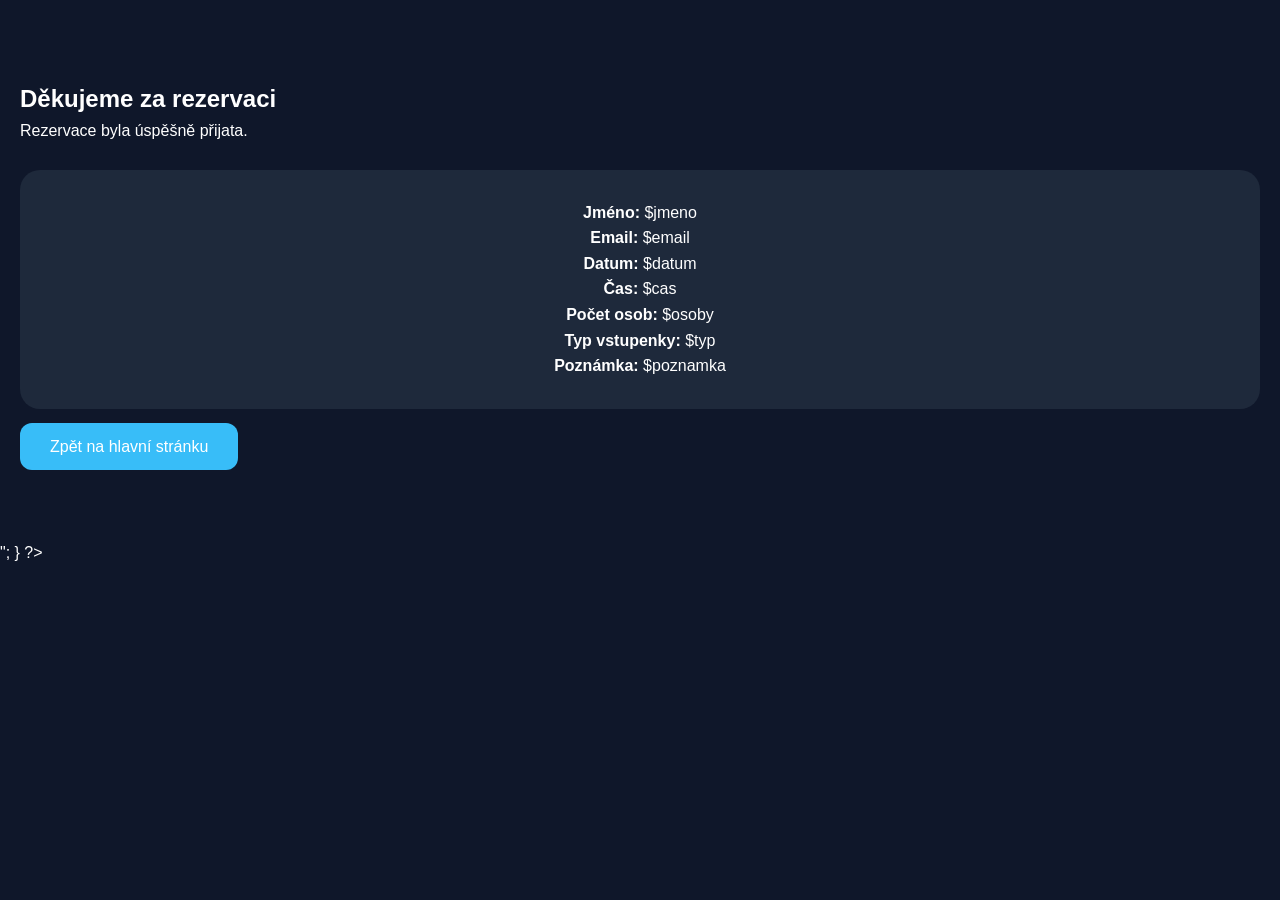
<file: rezervace.html>
<?php

if ($_SERVER['REQUEST_METHOD'] === 'POST') {

    $jmeno = htmlspecialchars($_POST['jmeno']);
    $email = htmlspecialchars($_POST['email']);
    $datum = htmlspecialchars($_POST['datum']);
    $cas = htmlspecialchars($_POST['cas']);
    $osoby = htmlspecialchars($_POST['osoby']);
    $typ = htmlspecialchars($_POST['typ']);
    $poznamka = htmlspecialchars($_POST['poznamka']);

    echo "
    <html>
    <head>
        <title>Rezervace odeslána</title>
        <link rel='stylesheet' href='style.css'>
    </head>
    <body>

        <section class='section'>
            <h1>Děkujeme za rezervaci</h1>

            <p>
                Rezervace byla úspěšně přijata.
            </p>

            <br>

            <div class='review-card'>
                <p><strong>Jméno:</strong> $jmeno</p>
                <p><strong>Email:</strong> $email</p>
                <p><strong>Datum:</strong> $datum</p>
                <p><strong>Čas:</strong> $cas</p>
                <p><strong>Počet osob:</strong> $osoby</p>
                <p><strong>Typ vstupenky:</strong> $typ</p>
                <p><strong>Poznámka:</strong> $poznamka</p>
            </div>

            <br>

            <a href='index.html' class='btn'>Zpět na hlavní stránku</a>
        </section>

    </body>
    </html>
    ";
}

?>
</file>
<file: style.css>
* {
    margin: 0;
    padding: 0;
    box-sizing: border-box;
}

body {
    font-family: 'Poppins', sans-serif;
    background: #0f172a;
    color: white;
    line-height: 1.6;
}

img {
    width: 100%;
    display: block;
}

.section {
    padding: 80px 20px;
}

h1,
h2,
h3 {
    font-weight: 700;
}

h2 {
    text-align: center;
    margin-bottom: 50px;
    font-size: 2.5rem;
}

.hero {
    min-height: 100vh;
    background:
        linear-gradient(rgba(0, 0, 0, 0.6), rgba(0, 0, 0, 0.7)),
        url('img/hero.jpg') center/cover no-repeat;

    display: flex;
    flex-direction: column;
}

.navbar {
    position: sticky;
    top: 0;
    z-index: 999;

    display: flex;
    justify-content: space-between;
    align-items: center;

    padding: 20px;
    background: rgba(15, 23, 42, 0.9);
    backdrop-filter: blur(10px);
}

.logo {
    display: flex;
    align-items: center;
    gap: 12px;
    font-weight: 600;
}

.logo img {
    width: 50px;
}

.nav-links {
    display: flex;
    gap: 20px;
    list-style: none;
}

.nav-links a {
    text-decoration: none;
    color: white;
    transition: 0.3s;
}

.nav-links a:hover {
    color: #38bdf8;
}

.burger {
    display: none;
    font-size: 2rem;
    cursor: pointer;
}

.hero-content {
    flex: 1;
    display: flex;
    flex-direction: column;
    justify-content: center;
    align-items: center;
    text-align: center;
    padding: 20px;
}

.hero-content h1 {
    font-size: 4rem;
    margin-bottom: 20px;
}

.hero-content p {
    max-width: 700px;
    margin-bottom: 30px;
    font-size: 1.2rem;
}

.hero {
    min-height: 100vh;

    background:
        linear-gradient(rgba(0, 0, 0, 0.8), rgba(0, 0, 0, 0.5)),
        url('img/hero.jpg') center/cover no-repeat;

    display: flex;
    flex-direction: column;
}


.btn {
    background: #38bdf8;
    color: white;
    padding: 15px 30px;
    border-radius: 12px;
    text-decoration: none;
    border: none;
    cursor: pointer;
    font-size: 1rem;
    transition: 0.3s;
}

.btn:hover {
    background: #0ea5e9;
    transform: translateY(-2px);
}

.countdown-section {
    text-align: center;
    padding: 60px 20px;
    background: #111827;
}

#countdown {
    display: flex;
    justify-content: center;
    gap: 20px;
    margin-top: 30px;
    flex-wrap: wrap;
}

#countdown div {
    background: #1e293b;
    padding: 20px;
    border-radius: 16px;
    min-width: 120px;
}

#countdown span {
    font-size: 3rem;
    font-weight: bold;
}

.cards {
    display: grid;
    grid-template-columns: repeat(auto-fit, minmax(280px, 1fr));
    gap: 30px;
}

.card {
    background: #1e293b;
    border-radius: 20px;
    overflow: hidden;
    transition: 0.3s;
}

.card:hover {
    transform: translateY(-8px);
}

.card-content {
    padding: 20px;
}

.category {
    display: inline-block;
    margin-bottom: 10px;
    color: #38bdf8;
}

.carousel {
    display: flex;
    align-items: center;
    justify-content: center;
    gap: 20px;
}

.carousel-track-container {
    overflow: hidden;
    width: 80%;
}

.carousel-track {
    display: flex;
    transition: transform 0.5s ease;
}

.carousel-item {
    min-width: 100%;
    text-align: center;
}

.carousel-item img {
    border-radius: 20px;
    height: 450px;
    object-fit: cover;
}

.carousel-btn {
    background: #38bdf8;
    border: none;
    color: white;
    font-size: 2rem;
    width: 60px;
    height: 60px;
    border-radius: 50%;
    cursor: pointer;
}

.review-grid,
.ticket-grid {
    display: grid;
    grid-template-columns: repeat(auto-fit, minmax(250px, 1fr));
    gap: 30px;
}

.review-card,
.ticket-card {
    background: #1e293b;
    padding: 30px;
    border-radius: 20px;
    text-align: center;
}

.faq-item {
    max-width: 900px;
    margin: 20px auto;
    background: #1e293b;
    border-radius: 14px;
    overflow: hidden;
}

.faq-question {
    width: 100%;
    background: none;
    border: none;
    color: white;
    text-align: left;
    padding: 20px;
    font-size: 1rem;
    cursor: pointer;
}

.faq-answer {
    max-height: 0;
    overflow: hidden;
    transition: max-height 0.3s ease;
}

.faq-item.active .faq-answer {
    max-height: 200px;
}

.reservation-form {
    max-width: 700px;
    margin: auto;

    display: flex;
    flex-direction: column;
    gap: 20px;
}

.reservation-form input,
.reservation-form select,
.reservation-form textarea {
    padding: 15px;
    border-radius: 12px;
    border: none;
    background: #1e293b;
    color: white;
}

.contact-wrapper {
    display: grid;
    grid-template-columns: repeat(auto-fit, minmax(300px, 1fr));
    gap: 40px;
}

footer {
    background: #020617;
    text-align: center;
    padding: 30px;
}

@media(max-width: 768px) {

    .nav-links {
        position: absolute;
        top: 80px;
        left: 0;
        width: 100%;

        flex-direction: column;
        background: #0f172a;

        display: none;
        padding: 20px;
    }

    .nav-links.active {
        display: flex;
    }

    .burger {
        display: block;
    }

    .hero-content h1 {
        font-size: 2.5rem;
    }

    h2 {
        font-size: 2rem;
    }

    .carousel-track-container {
        width: 100%;
    }
}
</file>
